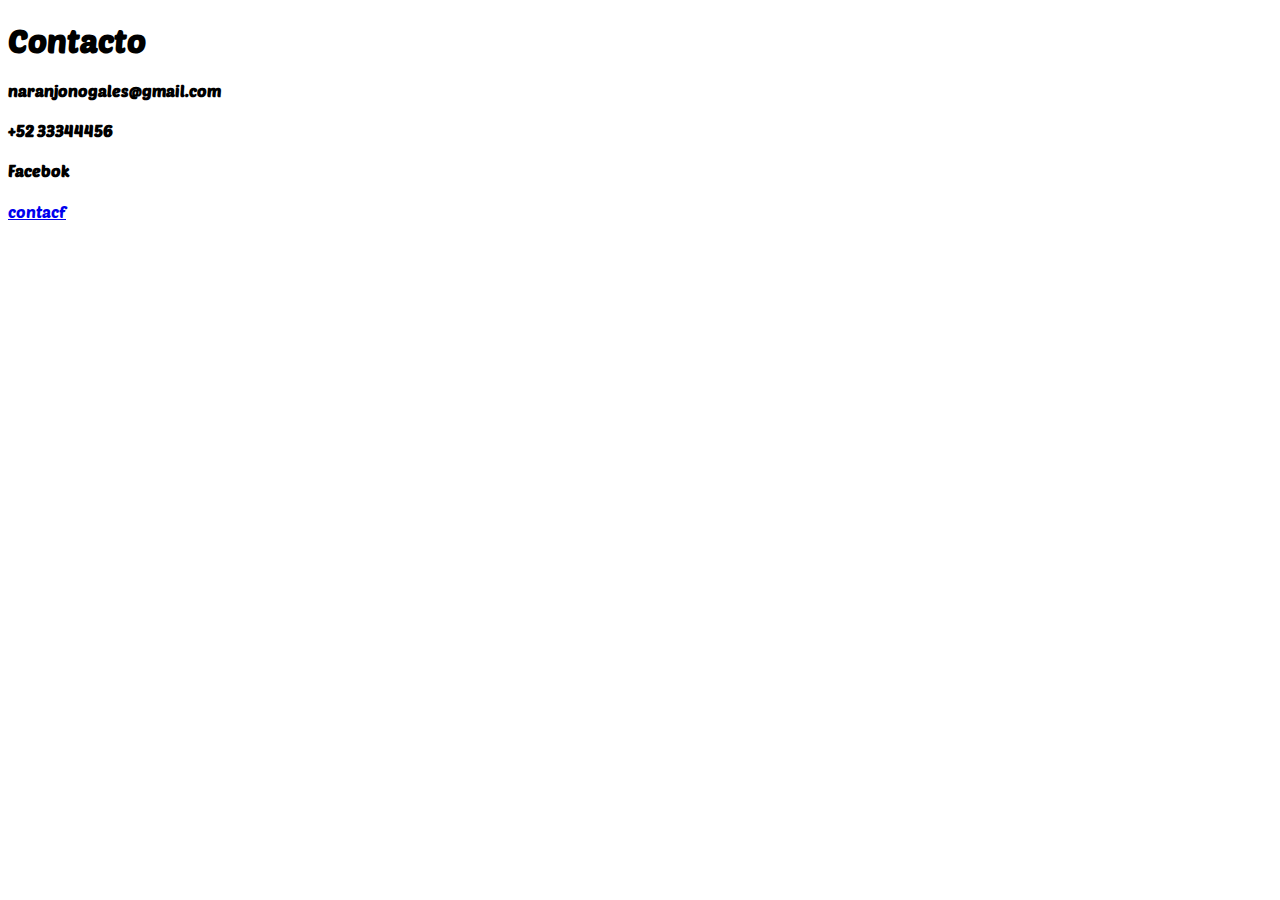
<file: contacto.html>
<!DOCTYPE html>
<html lang="en">
<head>
    <meta charset="UTF-8">
    <meta name="viewport" content="width=device-width, initial-scale=1.0">
    <title>Document</title>
    <link rel="stylesheet" href="style.css">
    <link rel="preconnect" href="https://fonts.googleapis.com">
<link rel="preconnect" href="https://fonts.gstatic.com" crossorigin>
<link href="https://fonts.googleapis.com/css2?family=Poetsen+One&display=swap" rel="stylesheet">
</head>
<body>
    <h1>
        Contacto
    </h1>
    <h4>
        naranjonogales@gmail.com
    </h4>
    <h4>
        +52 33344456
    </h4>
    <h4>
        Facebok
    </h4>
    <a href="#">contacf</a>
    
</body>
</html>
</file>
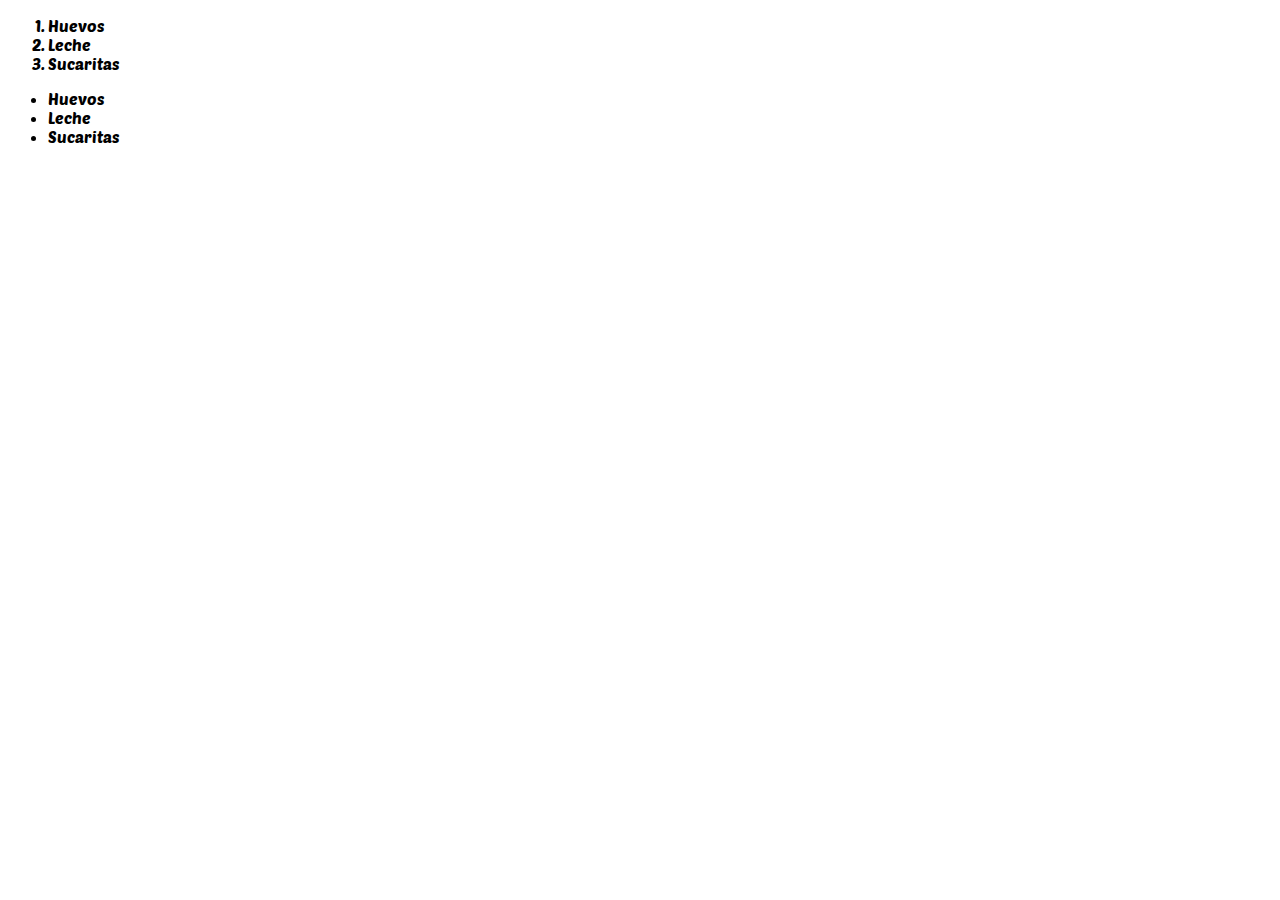
<file: ioy.html>
<!DOCTYPE html>
<html lang="en">
<head>
    <meta charset="UTF-8">
    <meta name="viewport" content="width=device-width, initial-scale=1.0">
    <title>Document</title>
    <link rel="stylesheet" href="style.css">
    <link rel="preconnect" href="https://fonts.googleapis.com">
<link rel="preconnect" href="https://fonts.gstatic.com" crossorigin>
<link href="https://fonts.googleapis.com/css2?family=Poetsen+One&display=swap" rel="stylesheet">
</head>
<body>
    <ol>
        <li>Huevos</li>
        <li>Leche</li>
        <li>Sucaritas</li>
    </ol>
    <ul>
        <li>Huevos</li>
        <li>Leche</li>
        <li>Sucaritas</li>
    </ul>
</body>
</html>
</file>
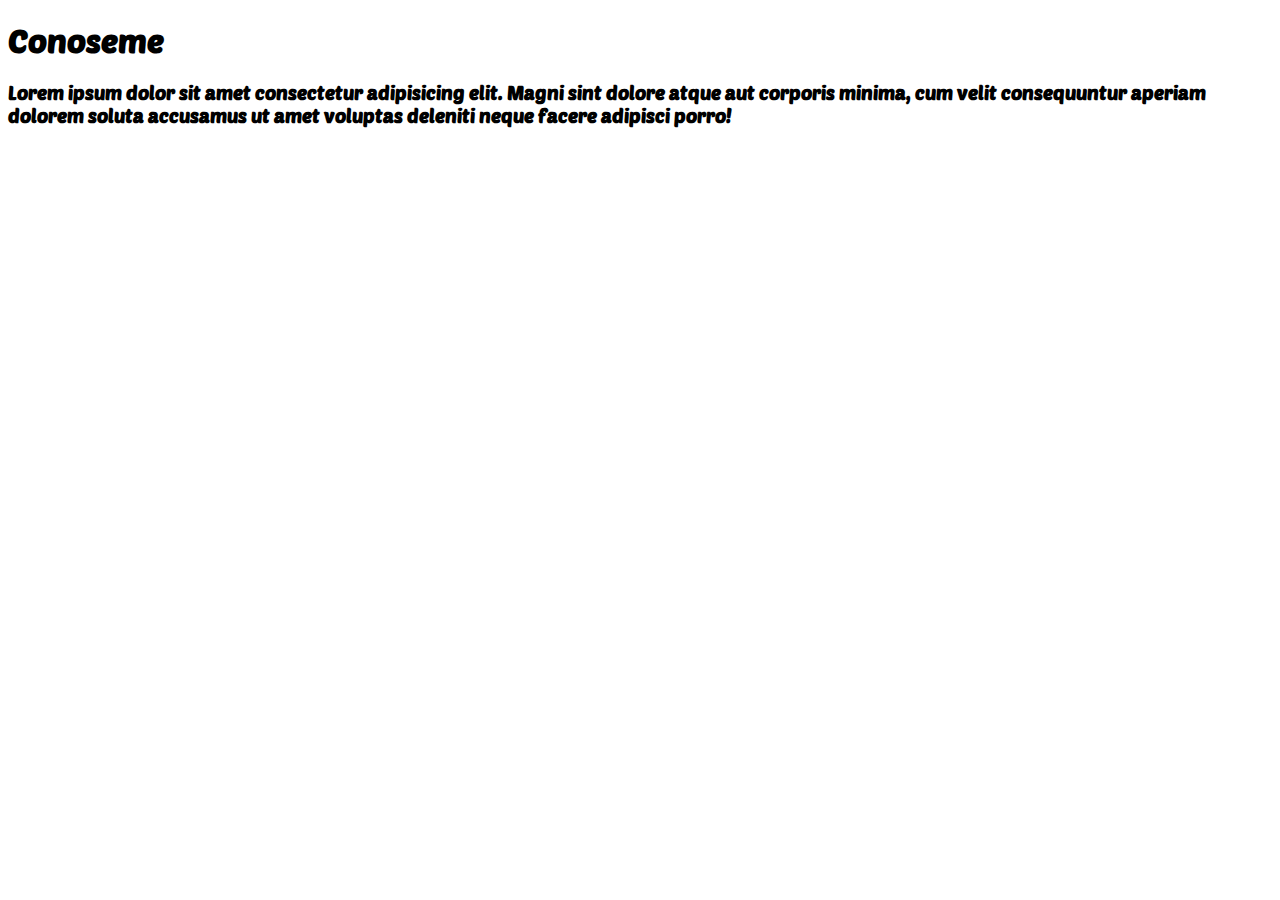
<file: masdemi.html>
<!DOCTYPE html>
<html lang="en">
<head>
    <meta charset="UTF-8">
    <meta name="viewport" content="width=device-width, initial-scale=1.0">
    <title>Document</title>
    <link rel="stylesheet" href="style.css">
    <link rel="preconnect" href="https://fonts.googleapis.com">
<link rel="preconnect" href="https://fonts.gstatic.com" crossorigin>
<link href="https://fonts.googleapis.com/css2?family=Poetsen+One&display=swap" rel="stylesheet">
</head>
<body>
    <h1>Conoseme</h1>
    <h3>
        Lorem ipsum dolor sit amet consectetur adipisicing elit. Magni sint dolore atque aut corporis minima, cum velit consequuntur aperiam dolorem soluta accusamus ut amet voluptas deleniti neque facere adipisci porro!
    </h3>
</body>
</html>
</file>
<file: style.css>
* {
    font-family: "Poetsen One", sans-serif;
}
#globitos{
    height: 300px;
    width: 400px;
    border: 5px solid black;
}
#globitos{
    background-color: #DBA979;
}
#magen_de_mi_primer_proyecto {
    border: 5px solid black;
}
#imagen_de_mi_segundo_proyecto {
    border: 5px solid black;
}
</file>
